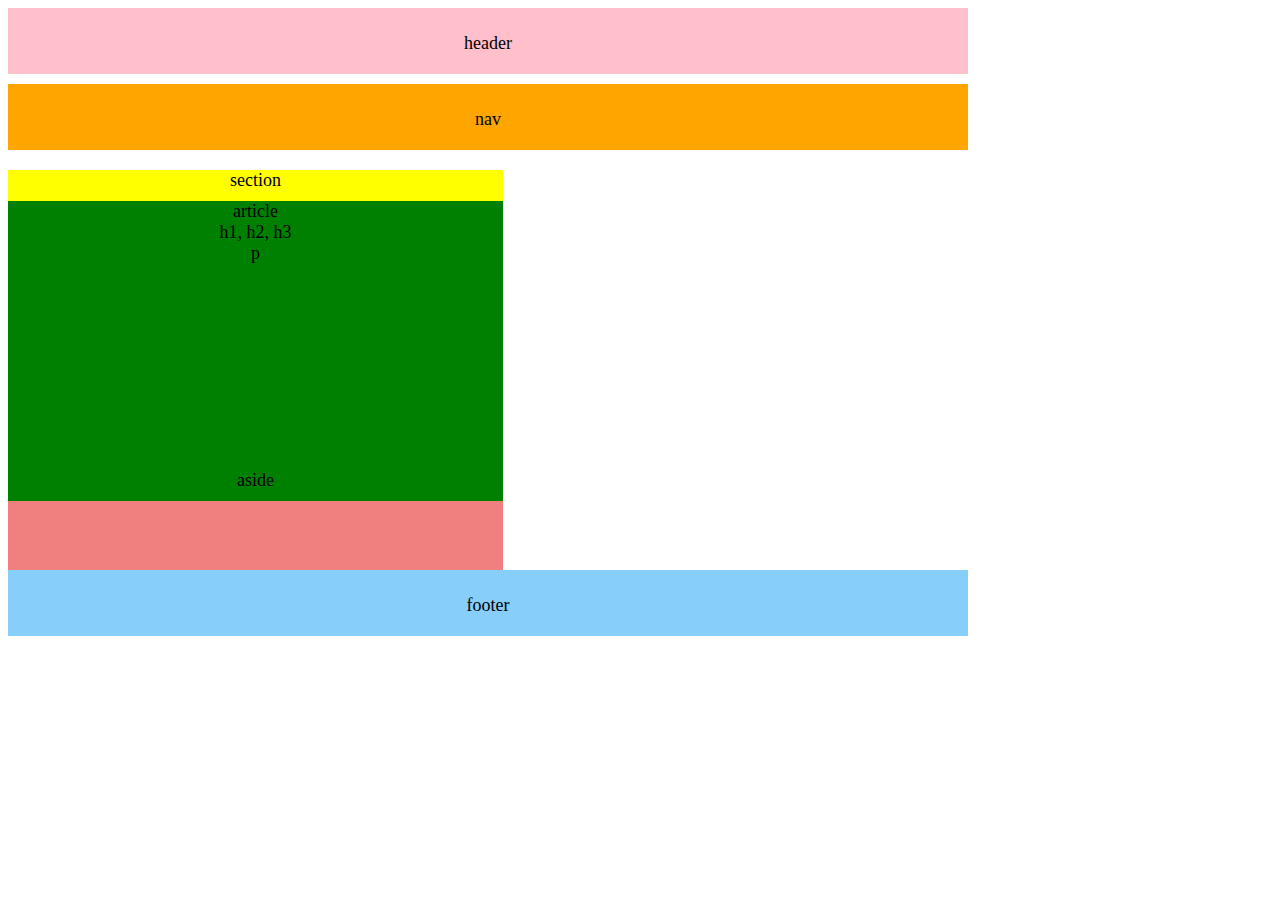
<file: index.html>
<!DOCTYPE html>

<html>

<head>
    <meta charset="UTF-8">
    <title>wireframe</title>
    <link rel="stylesheet" type="text/css" href="style.css">

</head>
<title>wireframe</title>

<body>
    <div id="header">header</div>
    <div id="nav">nav</div>

    <div id="section">section
        <div id="article">article
            <div id="h1, h2, h3">h1, h2, h3</div>
            <div id="p">p</div>
        </div>
    </div>
    
    <div id="aside">aside</div>
    <div id="footer">footer<div>



</body>

</html>
</file>
<file: style.css>
* {
    text-align: center;
    box-sizing: border-box; 
    font-size: 18px
    

    
    
}
 
body{
   width: 960px;  
   background: 777;
   color: 777; 
   
} 

#header { 
    background: pink;
    padding: 20px;
    margin-bottom: 10px;
    padding-top: 25px; 
    
}
#nav {
    background:orange;
    padding: 20px;
    margin-bottom: 20px;
    padding-top: 25px;
     
}
#section {
    background: yellow;
    float: left;
    width: 495px;
    height: 300px;


    
    
}
    

    
#article {
background: green;
width: 20%;
height: 300px; 
float: left; 
width: 495px;
margin-top: 10px;
margin-bottom: 10px; 
}

<div>
#h1, h2, h3 {
    background: #ebebeb
    height: 300px;
    width: 200px;

}
</div>

#p {
    background: purple;
    height: 200px;
    width: 495px; 
    height: 230px;  
    margin-top: 10px;
    margin-bottom: 5px; 

}
#aside {
    background: lightcoral;
     
    height: 400px;
  width: 495px;
  padding-bottom: 20px; 
    
     
}
 #footer {
    background: lightskyblue;
    padding: 20px;
    margin-bottom: 10px;
    padding-top: 25px; 
    
 }
</file>
